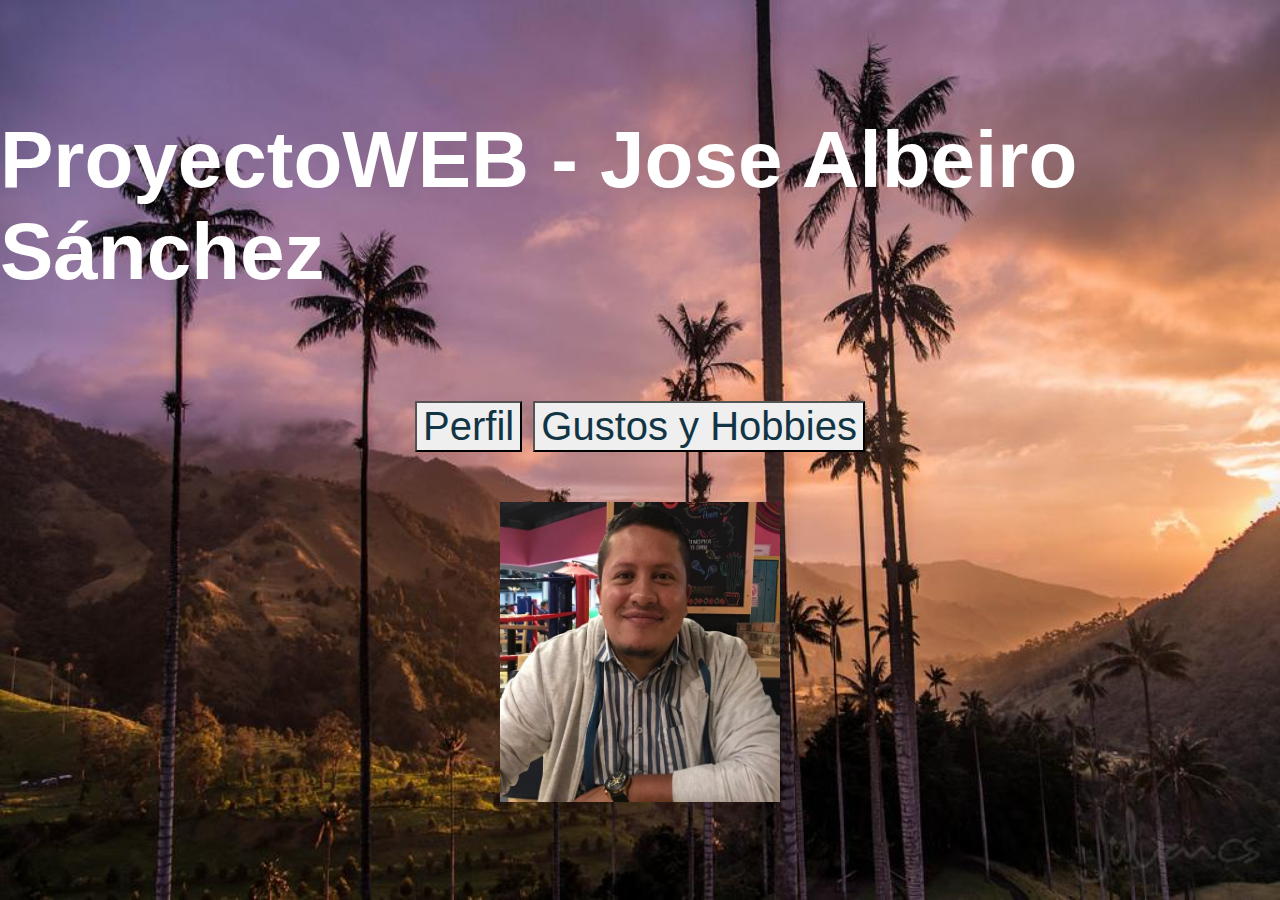
<file: index.html>
<!DOCTYPE html>
<html lang="es">
<head>
    <meta charset="UTF-8">
    <meta name="viewport" content="width=device-width, initial-scale=1.0">
    <title>ProyectoWEB Jose Albeiro Sánchez</title>
    <link rel="stylesheet" href="style-index.css">
    <link
      rel="shortcut icon"
      href="iconos/coding_icon.ico"
      type="image/x-icon"/>
    <style>
    #subrayado {
        text-decoration: none;
      }
      
     </style> 
</head>
<body>
      <div class="contenido">
          <div class="menu-inicial">
            <h1>ProyectoWEB - Jose Albeiro Sánchez</h1>
          </div>
          <div class="menu-inicial">
            <div class="botones">
                <a href="sobre_mi.html" id="subrayado">
                  <button class="botones">Perfil</button>
                </a>
                <a href="gustos_hobbies.html" id="subrayado">
                  <button class="botones">Gustos y Hobbies</button>
                </a>
            </div>
          </div>
          <div class="menu-inicial">
            <img
        src="Imagenes/Foto Perfil.jpeg"
        alt="Albeiro Sánchez"
        width="280px"
        height="300px"
         />
          </div>
        </div>
</body>
</html>
</file>
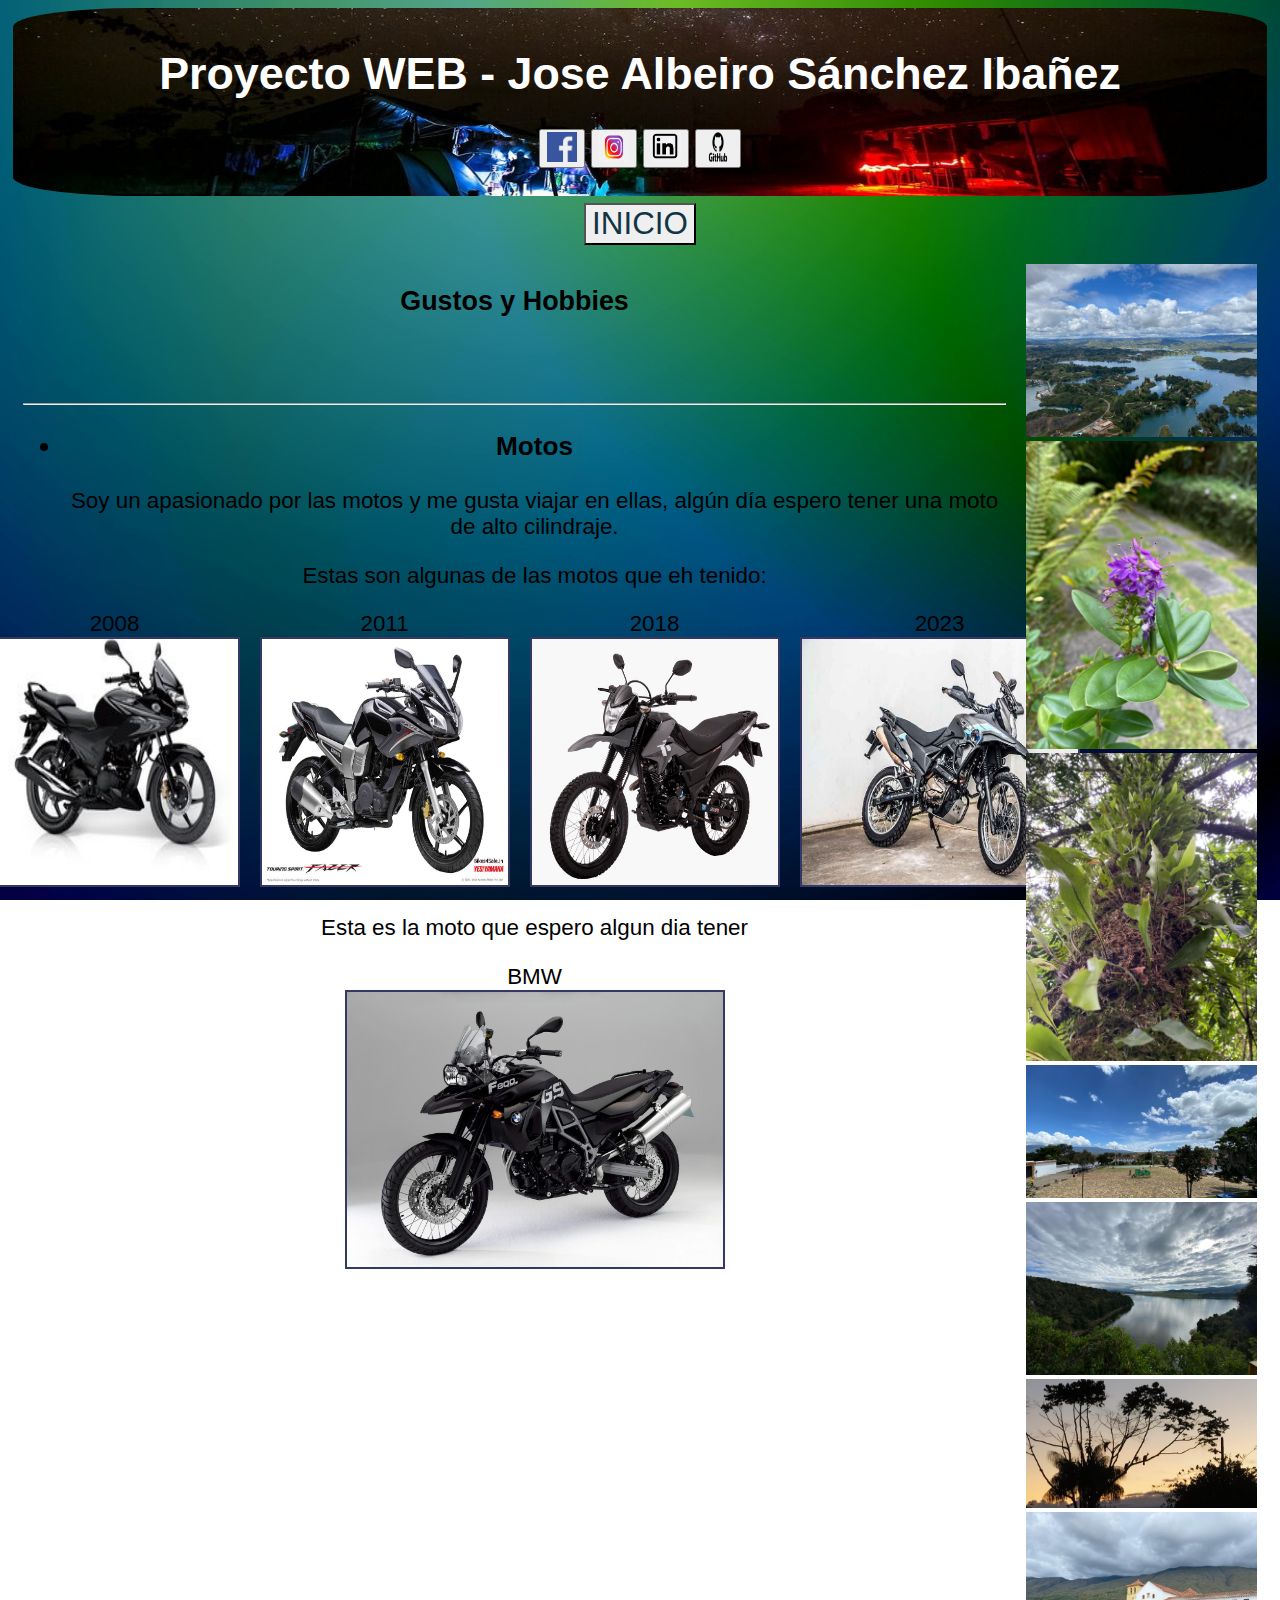
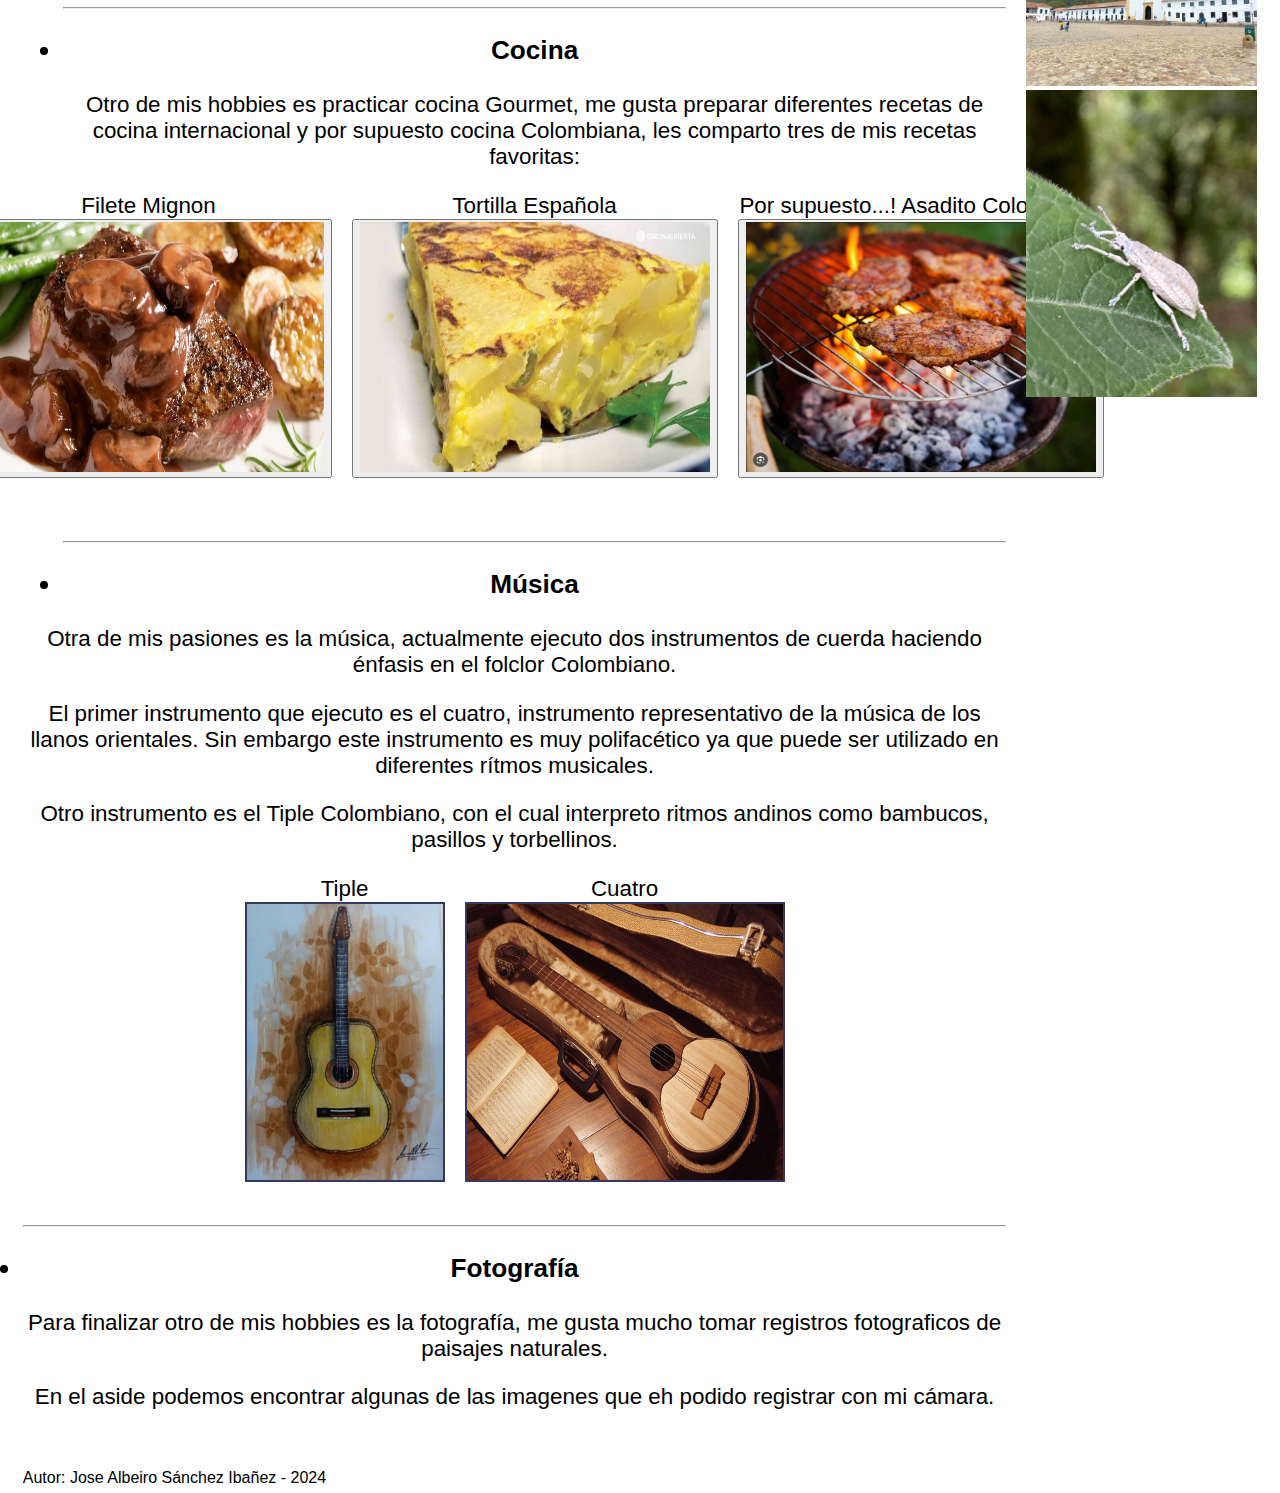
<file: gustos_hobbies.html>
<!DOCTYPE html>
<html lang="en">
  <head>
    <meta charset="UTF-8" />
    <meta name="viewport" content="width=device-width, initial-scale=1.0" />
    <title>ProyectoWEB Jose Albeiro Sánchez</title>
    <style>
      #subrayado {
        text-decoration: none;
      }
      #border-image {
        border-width: 20px;
        border-color: black;
      }
      .redes{
        position: relative;
        bottom: 0%;
        right: 0%;
      }
    </style>
    <link
      rel="shortcut icon"
      href="iconos/coding_icon.ico"
      type="image/x-icon"/>
    <link rel="stylesheet" href="style.css" />
  </head>
  <body class="body">
    <header class="header">
      <h1>Proyecto WEB - Jose Albeiro Sánchez Ibañez</h1>
      <span class="redes">
        <a
          href="https://es-la.facebook.com/albeiro.sanchez.71"
          id="subrayado"
          target="_blank">
          <button>
            <img
              src="iconos/facebook.png"
              alt="Facebook"
              width="30"
              height="30"/>
  </button>
        </a>
        <a
          href="https://www.instagram.com/jasanchez8801/"
          id="subrayado"
          target="_blank">
          <button>
            <img
              src="iconos/insta.png"
              alt="Instagram"
              width="30"
              height="30"/>
          </button>
        </a>
        <a
          href="https://www.linkedin.com/in/albeiro-sánchez-940b77233"
          id="subrayado"
          target="_blank">
          <button>
            <img
              src="iconos/linkedin.png"
              alt="Linkedin"
              width="30"
              height="30"/>
          </button>
        </a>
        <a
          href="https://github.com/asanchez8801"
          id="subrayado"
          target="_blank">
          <button>
            <img
              src="iconos/logo-GitHub.png"
              alt="Linkedin"
              width="30"
              height="30"/>
          </button>
        </a>
      </span>
    </Header>
    <nav class="botones">
      <a href="index.html">
        <button class="botones">INICIO</button>
      </a>
    </nav>
    <main>
      <h2>Gustos y Hobbies</h2>
      <br>
      <br>
      <hr />
      <ul>
        <h3><li>Motos</li></h3>
        <p>
          Soy un apasionado por las motos y me gusta viajar en ellas, algún día espero tener una moto de alto cilindraje.
        </p>
        <p>Estas son algunas de las motos que eh tenido:</p>
        <div class="bloque">
          <figcaption>
            2008 
            <br>
            <img
              src="Imagenes/motos/cbf.jpg"
              style="border: 2px solid #353865"
              alt="CBF"
              width="250px"
              height="250px"/>
          </figcaption>
          <figcaption>
            2011 <br /><img
              src="Imagenes/motos/fazer.jpg "
              style="border: 2px solid #353865"
              alt="Fazer"
              width="250px"
              height="250px"/>
          </figcaption>
          <figcaption>
            2018 <br /><img
              src="Imagenes/motos/TT-4.jpg "
              style="border: 2px solid #353865"
              alt="TT"
              width="250px"
              height="250px"/>
          </figcaption>
          <figcaption>
            2023 <br /><img
              src="Imagenes/motos/prueba-akt-tt-rally-02.jpg"
              style="border: 2px solid #353865"
              alt="Mi moto actual"
              width="280px"
              height="250px"
            />
          </figcaption>
        </div>
          <p>Esta es la moto que espero algun dia tener</p>
          <span class="bloque"></span>
          <figcaption>
            BMW <br /><img
              src="Imagenes/motos/BMW-F800-GS.jpg"
              style="border: 2px solid #353865"
              alt="BMW"
              width="380px"
              height="279px"
            />
          </figcaption>
          <iframe
            width="560"
            height="315"
            src="https://www.youtube.com/embed/v62lo7lUspg?si=mx7xJxEl_PXqljKJ"
            title="YouTube video player"
            frameborder="0"
            allow="accelerometer; autoplay; clipboard-write; encrypted-media; gyroscope; picture-in-picture; web-share"
            allowfullscreen
          ></iframe>
        </span>
        <hr />
        <h3><li>Cocina</li></h3>
        <p>Otro de mis hobbies es practicar cocina Gourmet, me gusta preparar diferentes recetas de cocina internacional y por supuesto cocina Colombiana,
          les comparto tres de mis recetas favoritas:
        </p>
        <span class="bloque">
        <figcaption>Filete Mignon
        <br><a
          href="https://www.tipicochileno.cl/recetas/filete-mignon/#"
          id="subrayado"
          target="_blank">  
        <button>    
            <img
              src="Imagenes/Filete.jpg"
              alt="filete"
              width="350"
              height="250"/>
          </button>
        </a>
      </figcaption>
      <figcaption>Tortilla Española
        <br><a
          href="https://www.hogarmania.com/cocina/recetas/huevos/tortilla-patatas-8684.html"
          id="subrayado"
          target="_blank">  
        <button>    
            <img
              src="Imagenes/Tortilla.jpg"
              alt="filete"
              width="350"
              height="250"/>
          </button>
        </a>
      </figcaption>
      <figcaption>Por supuesto...! Asadito Colombiano
        <br><a
          href="https://youtu.be/dYxpGlVs1cg?si=Pu-BnumIJ6WRCCQl"
          id="subrayado"
          target="_blank">  
        <button>    
            <img
              src="Imagenes/asado.jpg"
              alt="filete"
              width="350"
              height="250"/>
          </button>
        </a>
      </figcaption>
    </span>
    <br>
    <br>
      <hr>
      <h3><li>Música</li></h3>
      </ul>
      <p>Otra de mis pasiones es la música, actualmente ejecuto dos instrumentos de cuerda haciendo énfasis en el
        folclor Colombiano.
      </p>
      <p>El primer instrumento que ejecuto es el cuatro, instrumento representativo de la música de los llanos orientales. 
        Sin embargo este instrumento es muy polifacético ya que puede ser utilizado en diferentes rítmos musicales.
        <p>Otro instrumento es el Tiple Colombiano, con el cual interpreto ritmos andinos como bambucos, pasillos y torbellinos.</p>
      </p>
      <span class="bloque">
        <figcaption>
          Tiple <br /><img
            src="Imagenes/tiple.jpg"
            style="border: 2px solid #353865"
            alt="tiple"
            width="200px"
            height="280px"/>
        </figcaption>
        <figcaption>
          Cuatro <br /><img
            src="Imagenes/cuatro.jpg"
            style="border: 2px solid #353865"
            alt="cuatro"
            width="320px"
            height="280px"/>
        </figcaption>
        </span>
        <br>
        <hr>
      <h3><li>Fotografía</li></h3>
      </ul>
      <p>Para finalizar otro de mis hobbies es la fotografía, me gusta mucho tomar registros fotograficos de paisajes naturales.
      </p>
      <p>En el aside podemos encontrar algunas de las imagenes que eh podido registrar con mi cámara.</p>
      </p>
    </main>
    <aside>
      <img src="Imagenes/Imagenes Aside/IMG-20240313-WA0005.jpg" alt="imagen aside" width="100%" height="auto" class="imagenes">
      <img src="Imagenes/Imagenes Aside/IMG-20240313-WA0007.jpg" alt="imagen aside" width="100%" height="auto" class="imagenes">
      <img src="Imagenes/Imagenes Aside/IMG-20240313-WA0008.jpg" alt="imagen aside" width="100%" height="auto" class="imagenes">
      <img src="Imagenes/Imagenes Aside/IMG-20240313-WA0010.jpg" alt="imagen aside" width="100%" height="auto" class="imagenes">
      <img src="Imagenes/Imagenes Aside/IMG-20240313-WA0011.jpg" alt="imagen aside" width="100%" height="auto" class="imagenes">
      <img src="Imagenes/Imagenes Aside/Imagen de WhatsApp 2024-03-21 a las 17.42.06_8256cb6b.jpg" alt="imagen aside" width="100%" height="auto" class="imagenes">
      <img src="Imagenes/Imagenes Aside/Imagen de WhatsApp 2024-03-21 a las 17.44.03_3164f7b2.jpg" alt="imagen aside" width="100%" height="auto" class="imagenes">
      <img src="Imagenes/Imagenes Aside/Imagen de WhatsApp 2024-03-21 a las 17.44.28_f1603be4.jpg" alt="imagen aside" width="100%" height="auto" class="imagenes">
    </aside>
    <footer>
      <div>
      <p>Autor: Jose Albeiro Sánchez Ibañez - 2024</p>
    </div>
    </footer>
  </body>
</html>
</file>
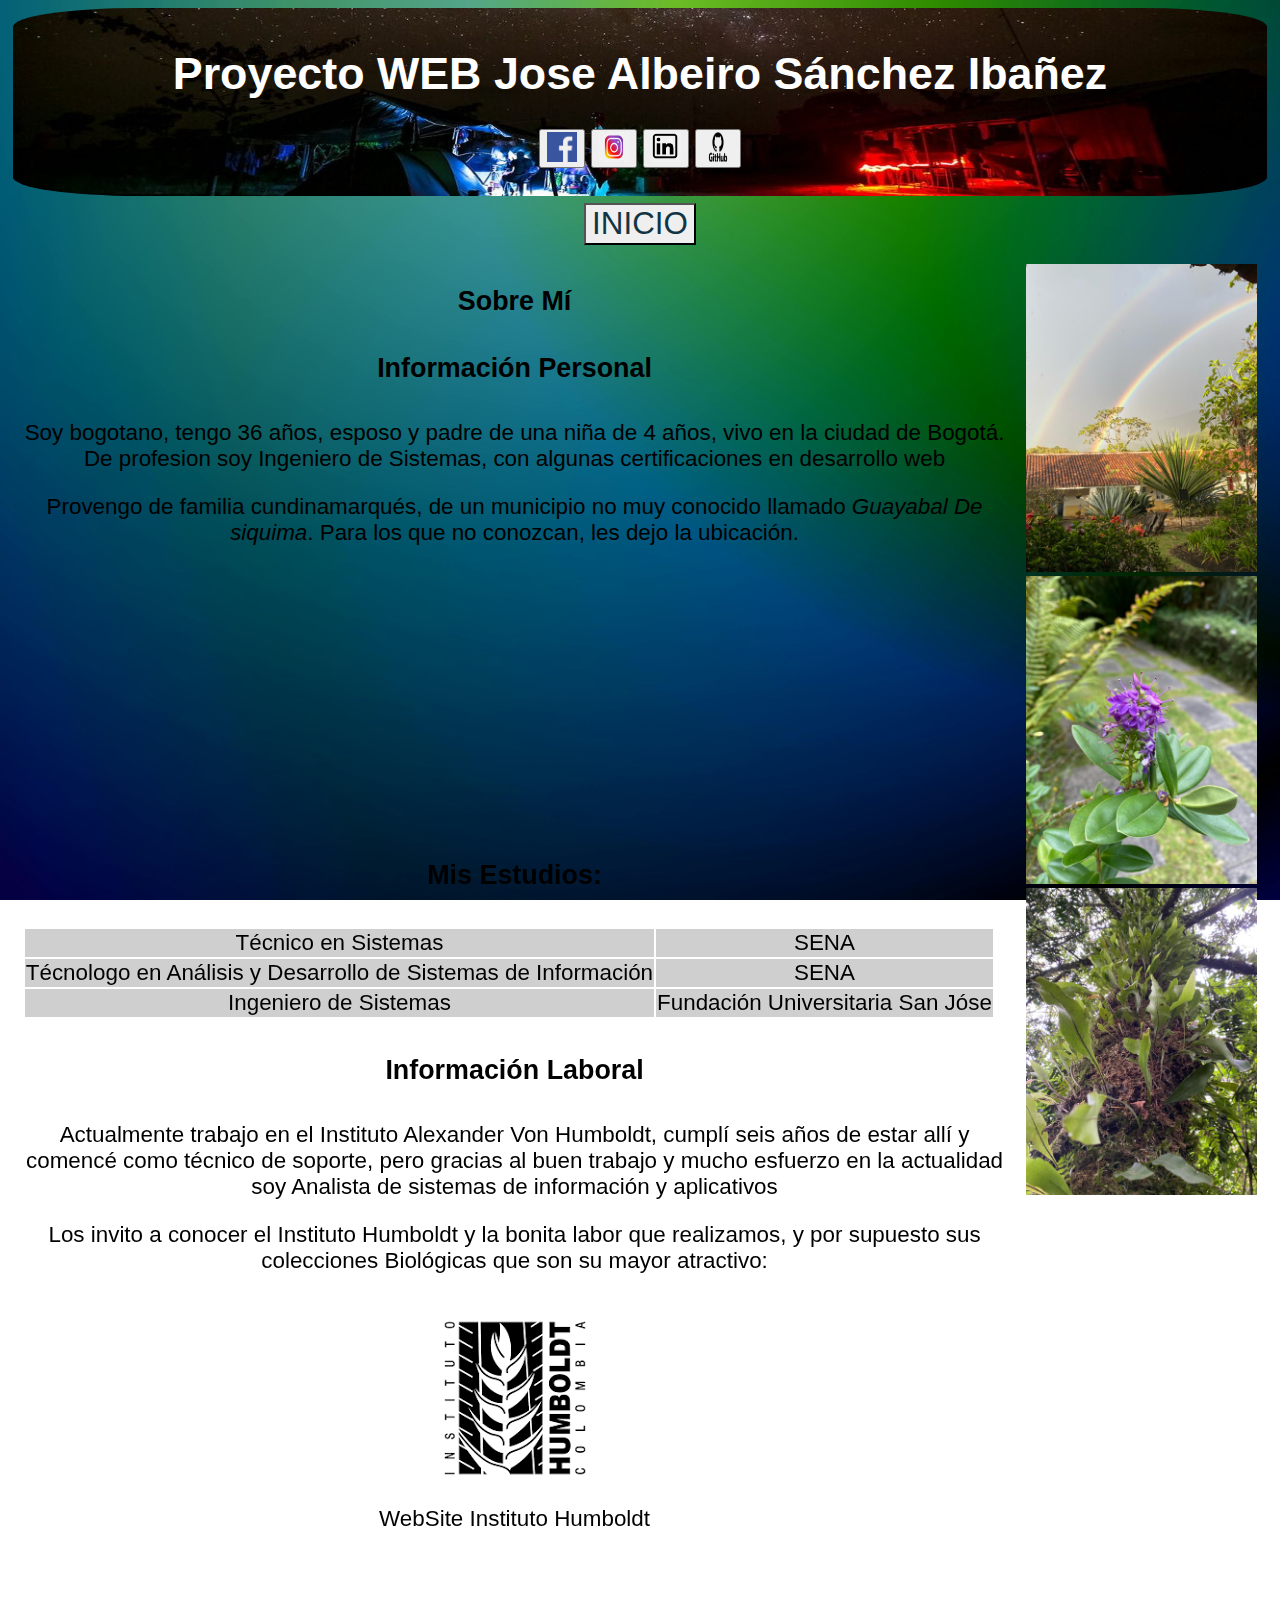
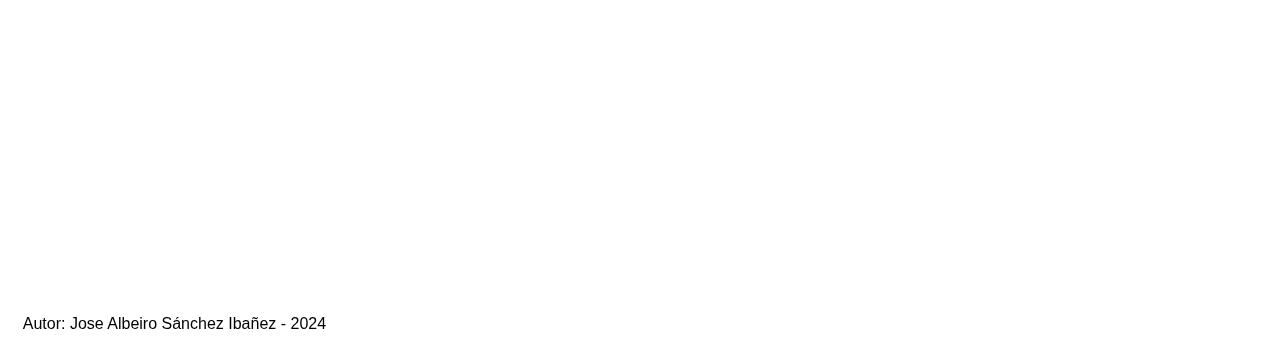
<file: sobre_mi.html>
<!DOCTYPE html>
<html lang="en">
  <head>
    <meta charset="UTF-8" />
    <meta name="viewport" content="width=device-width, initial-scale=1.0" />
    <title>ProyectoWEB Jose Albeiro Sánchez</title>
    <style>
      #subrayado {
        text-decoration: none;
      }
      .redes{
        position: relative;
        bottom: 0%;
        right: 0%;
      }
      .centrado-img{
        align-items: center;
      }
    </style>
    <link
      rel="shortcut icon"
      href="iconos/coding_icon.ico"
      type="image/x-icon"
    />
    <link rel="stylesheet" href="style.css" />
  </head>
<body class="body">
  <header class="header">
    <h1>Proyecto WEB Jose Albeiro Sánchez Ibañez</h1>
    <span class="redes">
      <a
        href="https://es-la.facebook.com/albeiro.sanchez.71"
        id="subrayado"
        target="_blank">
        <button>
          <img
            src="iconos/facebook.png"
            alt="Facebook"
            width="30"
            height="30"/>
</button>
      </a>
      <a
        href="https://www.instagram.com/jasanchez8801/"
        id="subrayado"
        target="_blank">
        <button>
          <img
            src="iconos/insta.png"
            alt="Instagram"
            width="30"
            height="30"/>
        </button>
      </a>
      <a
        href="https://www.linkedin.com/in/albeiro-sánchez-940b77233"
        id="subrayado"
        target="_blank">
        <button>
          <img
            src="iconos/linkedin.png"
            alt="Linkedin"
            width="30"
            height="30"
          />
        </button>
      </a>
      <a
        href="https://github.com/asanchez8801"
        id="subrayado"
        target="_blank"
      >
        <button>
          <img
            src="iconos/logo-GitHub.png"
            alt="Linkedin"
            width="30"
            height="30"
          />
        </button>
      </a>
    </span>
  </Header>
<nav class="botones">
    <a href="index.html">
      <button class="botones">INICIO</button>
    </a>
</nav> 
    <main>
        <h2>Sobre Mí</h2> <!--destacar frase celebre con blockquote-->
        <h4>Información Personal</h4> 
        <div>
        <p>Soy bogotano, tengo 36 años, esposo y padre de una niña de 4 años, vivo en la ciudad de Bogotá. 
          De profesion soy Ingeniero de Sistemas, con algunas certificaciones en desarrollo web</p>
        <p>Provengo de familia cundinamarqués, de un municipio no muy conocido llamado <em>Guayabal De siquima</em>.
          Para los que no conozcan, les dejo la ubicación.
        </p>
      </div>
        <iframe src="https://www.google.com/maps/embed?pb=!1m18!1m12!1m3!1d63605.00319915463!2d-74.51808912308711!3d4.88720876323398!2m3!1f0!2f0!3f0!3m2!1i1024!2i768!4f13.1!3m3!1m2!1s0x8e409ded33f2b681%3A0xf3706a7ca6669966!2sGuayabal%20de%20S%C3%ADquima%2C%20Cundinamarca!5e0!3m2!1ses-419!2sco!4v1710532630595!5m2!1ses-419!2sco" width="400" height="250" style="border:0;" allowfullscreen="" loading="lazy" referrerpolicy="no-referrer-when-downgrade"></iframe>
        <h4>Mis Estudios:</h4>
          <table>
           <tr class="tablas">
            <td
            class="tablas">Técnico en Sistemas</td>
            <td
            class="tablas">SENA</td>
           </tr>
           <tr class="tablas">
            <td class="tablas">Técnologo en Análisis y Desarrollo de Sistemas de Información</td>
            <td class="tablas">SENA</td>
           </tr>
           <tr class="tablas">
            <td class="tablas">Ingeniero de Sistemas</td>
            <td class="tablas">Fundación Universitaria San Jóse</td>
           </tr>
          </table>
          <h4>Información Laboral</h4>
          <p>Actualmente trabajo en el Instituto Alexander Von Humboldt, cumplí seis años de estar allí y comencé como técnico 
           de soporte, pero gracias al buen trabajo y mucho esfuerzo en la actualidad soy Analista de sistemas de información y aplicativos</p>
           <p>Los invito a conocer el Instituto Humboldt y la bonita labor que realizamos, y por supuesto sus colecciones Biológicas que son su mayor
            atractivo:</p>
           <a href="https://www.humboldt.org.co/" target="_blank" class="a">
            <img src="Imagenes/images.png" alt=""><br>WebSite Instituto Humboldt
           </a>
           <br>
           <br>
           <iframe width="560" height="315" src="https://www.youtube.com/embed/9DST-FdsX-A?si=uIcFf4lF7gasOqK8" title="YouTube video player" 
           frameborder="0" allow="accelerometer; autoplay; clipboard-write; encrypted-media; gyroscope; picture-in-picture; web-share" allowfullscreen></iframe>
    </main>
    <aside>
      <img src="Imagenes/Imagenes Aside/IMG-20240313-WA0006.jpg" alt="imagen aside" width="100%" height="auto" class="imagenes">
      <img src="Imagenes/Imagenes Aside/IMG-20240313-WA0007.jpg" alt="imagen aside" width="100%" height="auto" class="imagenes">
      <img src="Imagenes/Imagenes Aside/IMG-20240313-WA0008.jpg" alt="imagen aside" width="100%" height="auto" class="imagenes">
    </aside>
    <footer class="footer">
      <div>
      <p>Autor: Jose Albeiro Sánchez Ibañez - 2024</p>
    </div>
    </footer>
</body>
</html>
</file>
<file: style-index.css>
*,
*::before,
*::after {
  box-sizing: border-box;
}
body {
  margin: 0;
  background-image: url("Imagenes/valle_cocora.jpg");
  background-repeat: no-repeat;
  background-size: 100% 100%;
  background-attachment: fixed;
  font-family: 'Gill Sans', 'Gill Sans MT', Calibri, 'Trebuchet MS', sans-serif;
  font-size: 40px;
}
.contenido {
  width: auto;
  height: auto;
  display: flex;
  flex-direction: column;
  flex-wrap: wrap;
  justify-content: center;
  align-items: center;
  gap: 50px;
  margin-top: 60px;
  margin-bottom: 30px;
}
.menu-inicial {
  width: auto;
  height: auto;
  display: flex;
  justify-content: center;
  align-items: center;
  color: white;
}
.botones{
    text-align: center;
    border-color: black;
    font-family: 'Gill Sans', 'Gill Sans MT', Calibri, 'Trebuchet MS', sans-serif;
    font-size: 100%;
    color: #113545;
    
}
</file>
<file: style.css>
* {
    box-sizing: border-box;
  }
  body {
    width: 98%;
    height: auto;
    margin-left: auto;
    margin-right: auto;
    font-family: 'Gill Sans', 'Gill Sans MT', Calibri, 'Trebuchet MS', sans-serif;
    color: black;
    background-image: url("Imagenes/pexels-photo-6985120.jpeg");
    background-repeat: no-repeat;
    background-size:cover ;
    background-attachment: fixed;
    display: flex;
    flex-wrap: wrap;
  }
  header,
  nav,
  main,
  aside,
  footer {
    padding: 10px;
  }
  .header-index{
    border: 1px solid white;
    width: 100%;
    height: 1000%;
    display: flex;
    flex-wrap: wrap;
  }
  header,
  nav,
  footer {
    width: 100%;
  }
  header {
    height: 188px;
  }
  nav {
    height: 58px;
    padding-top: 7px;
  }
  main,
  aside {
    height: auto;

  }
  main {
    width: 80%;
  }
  aside {
    width: 20%;
  }
  footer {
    height: 42px;
  }
  
  .header{
        background-image: url("Imagenes/Campamento\ en\ el\ río\ Tomo\,\ Vichada_Felipe\ Villegas\ -\ Instituto\ Humboldt_1280x720.jpg");
        background-repeat: no-repeat;
        background-size: 100% 100%;
        border-radius: 10%;
        font-family: 'Gill Sans', 'Gill Sans MT', Calibri, 'Trebuchet MS', sans-serif;
        font-size: 140%;
        color: white;
        text-align: center;
    }
   main{
    font-size: 140%;
    text-align: center;
   } 
   h2, h4{
    font-size: larger;
   }
    
    .botones{
        text-align: center;
        border-color: black;
        font-family: 'Gill Sans', 'Gill Sans MT', Calibri, 'Trebuchet MS', sans-serif;
        font-size: 140%;
        color: #113545
    }
    
   .tablas {
        border-collapse: collapse;
        background-color: rgb(207, 207, 207);
        color: Black; 
      }

    .bloque{
       display: flex;
       gap: 20px;
       justify-content: center;  
    }
    
    .a{
      text-decoration: none;
      color: black;
    }
    .imagenes{
      border-style: 10px transparent;
      
    }
</file>
